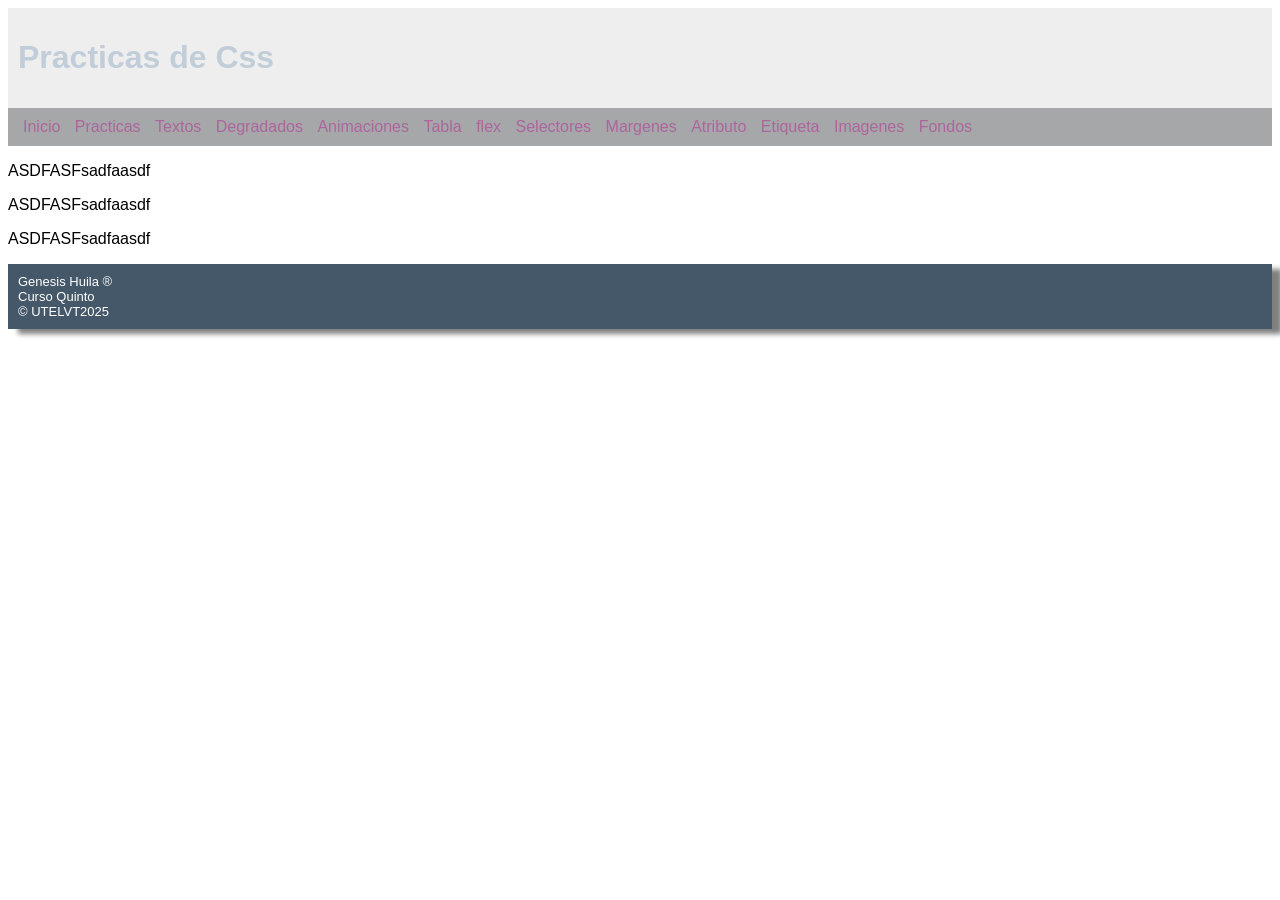
<file: C. CSS/Etiqueta.html>
<!DOCTYPE html>
<html lang="en">
<head>
    <meta charset="UTF-8">
    <meta name="viewport" content="width=device-width, initial-scale=1.0">
    <title>Document</title>
    <link rel="stylesheet" href="estilos.css">
</head>
<body>
     <div id="cabecera">
        <h1> Practicas de Css </h1>
    </div> 

    <div id="menu">
        <a href="index.html" class="item_menu">Inicio</a>
        <a href="Practicas.html" class="item_menu">Practicas</a>
        <a href="Textos.html" class="item_menu">Textos</a>
        <a href="Degradados.html" class="item_menu">Degradados</a>
        <a href="Animaciones.html" class="item_menu">Animaciones</a>
        <a href="tabla.html" class="item_menu">Tabla</a>
        <a href="flex.html" class="item_menu">flex</a>
        <a href="selectores.html" class="item_menu">Selectores</a>
        <a href="margenes.html" class="item_menu">Margenes</a>
        <a href="Atributo.html" class="item_menu">Atributo</a>
        <a href="Etiqueta.html" class="item_menu">Etiqueta</a>
        <a href="Imagenes.html" class="item_menu">Imagenes</a>

        <div class="dropdown">
            <a class="item_menu">Fondos</a>
            <div class="dropdown-content">
                <a href="FondoColor.html">Fondo Color</a>
                <a href="FondoImagen.html">Fondo Imagen</a>
                <a href="FondoFijo.html">Fondo Fijo</a>
            </div>
        </div>
    </div>     
    <p>ASDFASFsadfaasdf</p>
    <p>ASDFASFsadfaasdf</p>
    <p>ASDFASFsadfaasdf</p>
    
    <div id="footer">
        Genesis Huila ® <br>
        Curso Quinto <br>
        © UTELVT2025 
    </div>

</body>
</html>
</file>
<file: C. CSS/estilos.css>
#parrafo1{
    color: brown; /*Color de texto*/
    font-weight: bold;  /*Ancho de texto*/
    text-align: right; /*Alineado derecha*/
}
#parrafo2{
    color: green;
    font-weight: light;
    text-align: center;
}
#parrafo3{
    color: blue;
    text-transform: uppercase; /*mayuscula*/
    text-align: justify;
}

.ClaseParrafo{
    background-color: burlywood;
    margin-left: 50px;
    margin-right: 50px;
    padding: 2opx;
}
#div1{
    background-color: burlywood;
      margin: 20px;
}
#div2{
    background-color: burlywood;
    margin-left: 20px;
}
#div3{
    background-color: burlywood;
    margin-right: 20px;
    margin-left: 20px;
    margin-top: 40px;
    margin-bottom: 40px;
}
#div4{
    background-color: burlywood;
    margin: 40px;
    padding: 20px;
}
*{
    font-family: Arial, Helvetica, sans-serif;
}
#cabecera{
    background-color: #EEEEEE;
    padding: 10px; /*margen-interno*/
    color: #c1cdd8;
}
#menu{
    background-color: #a6a7a8;
    padding: 10px;
    margin-bottom: 5px;/*margen abajo*/
}
a.item_menu{
    color:rgb(173, 101, 158); /*Color de texto*/
    text-decoration: none; /*Quitar subrayado*/
    padding-top: 10px; /*arriba*/
    padding-bottom: 10px; /*abajo*/
    padding-left: 5px; /*izq*/
    padding-right: 5px; /*der*/
}
a.iten_menu:hover {
       background-color: aqua; /*Color de fondo*/
}

#footer{
    background-color: #455869;
    color: white;
    padding: 10px;
    box-shadow: 10px 5px 5px gray; /*sombra*/
    font-size: small; /*Tamaño:pequeña*/
}

#fondo_color{
    background-color: rgb(172, 241, 246);
    height: 1500px;
    width: 100%;
    position: absolute;
    z-index: -1;
}

#fondo_imagen{
    background-image: url(https://soyunperro.com/wp-content/uploads/2018/01/american-bully-perro2.jpg);
    height: 1500px;
    width: 100%;
    position: absolute;
    background-size: cover;
    background-repeat: no-repeat;
    opacity: 0.3;
    z-index: -1;
}

#fondo_fijo{
    background-image: url(https://soyunperro.com/wp-content/uploads/2018/01/american-bully-perro2.jpg);
    height: 1500px;
    width: 100%;
    position: absolute;
    background-size: cover;
    background-repeat: no-repeat;
    opacity: 0.3;
    background-attachment: fixed;
    z-index: -1;
}

/**/

.dropdown{
    position: relative;
    display: inline-block;
}

.dropdown-content{
    display: none;
    position: absolute;
    background-color: white;
    min-width: 160px;
    box-shadow: 0px 8px 16px rgba(0,0,0,0.2);
    border-radius: 8px;
    overflow: hidden;
    margin-top: 10px;
}
.dropdown-content a{
    color: #333;
    padding: 10px 15px;
    text-decoration: none;
    display: block;
    border-bottom: 1px solid #eee;
}

.dropdown-content a:hover{
    background-color: #337AB7;
    color: white;
}
.dropdown:hover .dropdown-content {
    display: block;
}

.dropdown:hover .dropbtn {
    background-color: #2980b9;
}

.contenedor{
    display: flex;
}
.div_izquierda{
    width: 50%; /*ambos divs ocuparan el 50% del ancho del contenedor*/
    height: 400px;
    background-color: green;
    margin-right: 10px;
}
.div_derecha{
    width: 50%;
    background-color: aqua;
}

#deg1{
    height: 200px;
    background-image: linear-gradient(blue,skyblue);
}
#deg2{
    height: 200px;
    background-image: linear-gradient(blue,white,green);
}
#deg3{
    height: 200px;
    background-image: linear-gradient(to right,green, yellow,red);
}
@font-face{
    font-family: 'Instagram';
    src: url('Instagram.ttf') format('truetype');
    font-style: normal;
    font-weight: normal;
}
#deg4{
    font-family: Instagram;
    font-size: 80px;
    text-align: center;
    color: white;
    height: 400px;
    background-image: linear-gradient(to right, #523FCF,#A8223C,#F6BA50);
    align-items: center;
    justify-content: center;
    display: flex;

}

#transicion{
    width: 100px;
    height: 100px;
    background-color: blue;
    transition: width 1s;
}

#transicion:hover{
    width: 200px;
}

#animacion{
    width: 100px;
    height: 100px;
    background-color:blue;
    animation-name: ejemplo1;
    animation-duration: 3s;
    animation-iteration-count: infinite;
}
@keyframes ejemplo1{
    from{background-color:blue;}
    to{background-color: red;}
}
#animacion2{
    width: 100px;
    height: 100px;
    background-color:green;
    animation-name: ejemplo2;
    animation-duration: 3s;
    animation-iteration-count: infinite;
    position: relative
}
@keyframes ejemplo2{
    0%{left: 0px; top:0px;}
    25%{left: 200px; top:0px;}
    50%{left: 200px; top:200px;}
    75%{left: 0px; top:200px;}
    100%{left: 0px; top:0px;}
}
</file>
